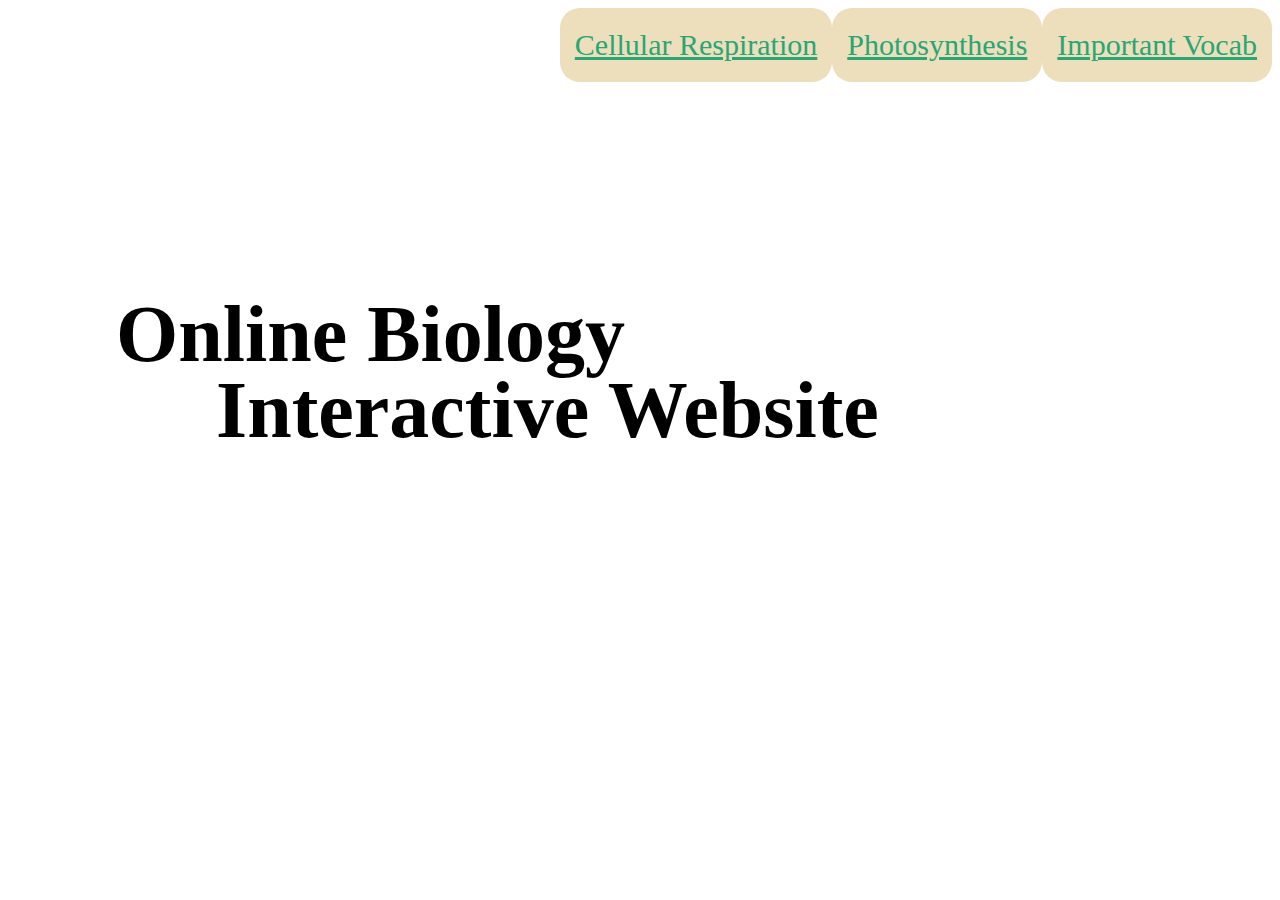
<file: homepage.html>
<!DOCTYPE html>
<head>
    <meta charset="utf-8">
    <meta name="viewport" content="width=device-width">
    <title>Biology-Website</title>
    <link href="main.css" rel="stylesheet" type="text/css" />
    <link href="https://fonts.googleapis.com/css2?family=Monofett&display=swap" rel="stylesheet">  
    <link href="https://fonts.googleapis.com/css2?family=Monofett&family=Permanent+Marker&display=swap" rel="stylesheet">
</head>

<html>
    <body>

        <div class = "topnav">
            <a class = "button" href="vocab.html">Important Vocab </a>
            <a class = "button" href = "plants.html">Photosynthesis</a></button>
          <a class = "button" href = "mitochondria.html">Cellular Respiration</a></button>
          
        
        
        </div>

        <div class = "heading">
        <button id = "one"><h1>Online Biology</h1></button>
        <button id = "two"><h1>Interactive Website</h1></button>

    </div>

</body>
</html>
</file>
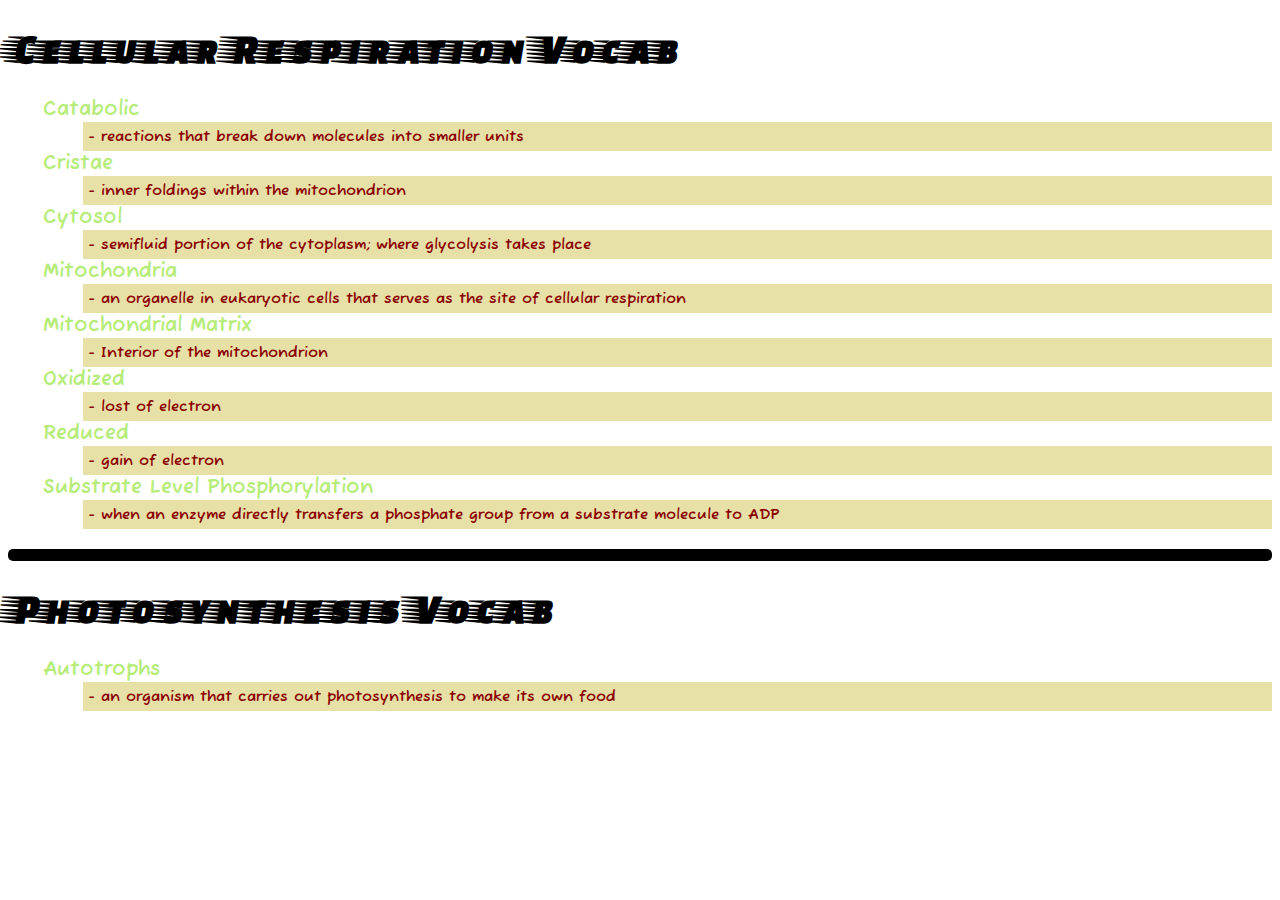
<file: vocab.html>
<!DOCTYPE html>
<head>
    <meta charset="utf-8">
    <meta name="viewport" content="width=device-width">
    <title>Biology-Vocab</title>
    <link href="main.css" rel="stylesheet" type="text/css" />
    <link rel="preconnect" href="https://fonts.googleapis.com">
<link rel="preconnect" href="https://fonts.gstatic.com" crossorigin>
<link href="https://fonts.googleapis.com/css2?family=Chilanka&family=Faster+One&family=Fuzzy+Bubbles&family=Monofett&family=Permanent+Marker&display=swap" rel="stylesheet">


  </head>

<html>
<body>


<h1 id = "crheading1">Cellular Respiration Vocab</h1>
  <dl class = "list1">
    <dt>Catabolic</dt>
    <dd>- reactions that break down molecules into smaller units</dd>
    <dt>Cristae</dt>
    <dd>- inner foldings within the mitochondrion</dd>
    <dt>Cytosol</dt>
    <dd>- semifluid portion of the cytoplasm; where glycolysis takes place</dd>
    <dt>Mitochondria</dt>
    <dd>- an organelle in eukaryotic cells that serves as the site of cellular respiration</dd>
    <dt>Mitochondrial Matrix</dt>
    <dd>- Interior of the mitochondrion</dd>
    <dt>Oxidized</dt>
    <dd>- lost of electron</dd>
    <dt>Reduced</dt>
    <dd>- gain of electron</dd>
    <dt>Substrate Level Phosphorylation</dt>
    <dd>- when an enzyme directly transfers a phosphate group from a substrate molecule to ADP</dd>
  </dl>

<hr class = "line1">
<h1 id = "crheading1">Photosynthesis Vocab</h1>
  <dl class = "list1">
  <dt>Autotrophs</dt>
    <dd>- an organism that carries out photosynthesis to make its own food </dd>
  </dl>
    
    
    </html>
</body>
</file>
<file: main.css>
body{
    background-image:
url("https://img.freepik.com/free-photo/3d-medical-background-with-close-up-dna-strands-low-poly-design_1048-11960.jpg?w=2000");
background-repeat: no-repeat;
background-size: cover;
}



.topnav{
    color: rgb(56, 43, 9);
    font-size: 27px;
  
    float: right;
}

.topnav a{
    
    padding: 20px 15px;
}
/* .topnav a:hover{
background-color: pink;
} */
.button{
    background-color: rgb(237, 223, 188);
    color: rgb(42, 165, 118);
    font-size: 30px;
    font-family: 'Permanent Marker', cursive;
    float: right;
    border-radius: 20px;
}
.button:hover {background-color: #ccd7e8}

.button:active {
  background-color: #90a8cd;
  box-shadow: 0 7px rgb(72, 77, 98);
  transform: translateY(5px);

}



#one{
    font-size: 40px;
    margin-top: 150px;
    margin-left: 100px;
    font-family: 'Permanent Marker', cursive;
    float: left;
    position: relative;
    border-color: transparent;
    background-color: transparent;
}
#two{
    font-size: 40px;
    margin-top: 300px;
  margin-left: 200px;
    font-family: 'Permanent Marker', cursive;
    float: left;
 position: absolute;
    background-color: transparent;
    border-color: transparent;
}

.heading:hover{
   transition: 1s;
    transform:translateX(250px)}
 
hr.line1{
   border: 6px solid black;
    border-radius: 5px;
}
hr.line2{
    border: 6px solid black;
     border-radius: 5px;
 }
 hr.line3{
    border: 6px solid black;
     border-radius: 5px;
 }

 .list1{
    font-family: 'Fuzzy Bubbles', cursive;
 }
 #crheading1{
    font-family: 'Faster One', cursive;
    font-size: 40px;
 }
#CR{
  
background-color: rgba(117, 235, 241, 0.5);
}
 dl dd{
  
    background: #e5dd9ee7;
  color: darkred;
  padding: 5px;
  font-size: 15px;
 }
 dl {
   color: rgb(182, 236, 121);
    font-weight: bold;
    margin-left: 35px;
    font-size: 20px;
 }

#glyimage{
    height: 700px;
    width: 1000px;
    position: relative;
    background: rgb(238, 223, 185);
    border-radius: 100px;
 }

.divgly{
    background-color: rgb(225, 168, 168);
    border-radius: 20px;
    font-size: 20px;
    text-align: center;
    position: absolute;
   height: 30em;
   width: 50em;
    top: 11em;
   
 
   
    overflow:visible;
  
  
    animation: 5s divgly forwards;
  
  
 
}


@keyframes divgly{
    from {
      margin-right: 50%;
      width: 10%; 

    
    }
  
    to {
      margin-left:75%;
      width: 20%;
    }
  }


 span:hover + div{
 font-size: 30px;
 font-family: 'Chewy', cursive;
 display: block;
 }
 #SLP{
  position: absolute;
  top: 38em;
  left: 41.5em;
  background-color: yellow;
 }
 #SLP2{
  position: absolute;
  top: 38em;
  left: 11.5em;
  background-color: yellow;
 }

 .divatp{
  background-color: yellow;
  display: none;

}

.stage2{
  color: rgb(104, 225, 191);
}
#pyruvate_oxidation_image{
  position: absolute;
  margin-top: 200px;

height: 300px;
width: 500px;
}

#krebs_cycle_image{
 margin-left: 500px;
 height:600px;
}

#pyruvatebutton1{
  position: absolute;
  top:99em;
  left: 7em;
  height: 2em;
  width: 2em;
  background-color:rgb(159, 239, 239);
}

button:hover+div{
  display:block;
  font-size:2em;
 font-family: 'Chewy', cursive;
}

.divpyruvatebutton1{
  background-color:rgb(159, 239, 239);
  display: none;
  

}
#pyruvatebutton2{
  position: absolute;
  top:104em;
  left: 18.5em;
  height: 2em;
  width: 2em;
  background-color:rgb(159, 239, 239);
}

.divpyruvatebutton2{
  background-color:rgb(159, 239, 239);
  display: none;
  
}
#pyruvatebutton3{
  position: absolute;
  top:99em;
  left: 34em;
  height: 2em;
  width: 2em;
  background-color:rgb(159, 239, 239);
}

.divpyruvatebutton3{
  background-color:rgb(159, 239, 239);
  display: none;
  
}
#ace-button{
  position: absolute;
  background-color:rgb(159, 239, 239);
  top: 85em;
  left: 52em;
  height: 3em;
  width: 10em;
}
.divacebutton{
  background-color:rgb(42, 165, 118);
  display: none;
}
#oxa-button{

  position: absolute;
 background-color:rgb(159, 239, 239);
 top: 90.5em;
  left: 50em;
  height: 3em;
  width: 8.5em;
}
.divoxabutton{
  background-color:rgb(42, 165, 118);
  display: none;
}
#GDP-button{
  position: absolute;
  background-color:rgb(159, 239, 239);
  top: 122em;
  left: 58em;
  height: 3em;
  width: 10em;
}

.divGDPbutton{
  background-color:rgb(42, 165, 118);
  display: none;
}


.divkrebs{
  background-color: rgb(158, 216, 232);
  border-radius: 20px;
  font-size: 20px;
  text-align: center;
  position: absolute;
 height: 30em;
 width: 40em;
  top: 53em;
 

 
  overflow:scroll;


  animation: 5s divkrebs forwards;



}


@keyframes divkrebs{
  from {
    margin-right: 50%;
    width: 10%; 

  
  }

  to {
    margin-left:75%;
    width: 30%;
  }
}



#stage3{
  color: white;
}




#photo-image{
  height:350px;
  width: 450px;
  margin-left:200px;
}

.photo-heading{
  background-color:rgba(250, 235, 215, 0.749);
}


.divphoto{
  background-color: rgba(225, 168, 168, 0.988);
  border-radius: 20px;
  font-size: 20px;
  text-align: center;
  position: absolute;
 height: 450px;
 width: 700px;
  top: 5%;
 

 
  overflow:visible;


  animation: 5s divphoto forwards;



}

@keyframes divphoto{
  from {
    margin-right: 50%;
    width: 10%; 

  
  }

  to {
    margin-left:55%;
    width: 20%;
  }
}

#calvin{
  background-color: rgba(249, 227, 227, 0.84);
}


#etc{
  height: 40em;
}

#NADHbutton{  
position: absolute;
border-radius: 1em;
top:156em;
left: 1em;
height: 3em;
width: 6.5em;
background-color:rgb(159, 239, 239);
}

.divNADHbutton{
  background-color:rgba(182, 236, 121, 0.74);
  display: none;
}




#FADbutton{
  position: absolute;
  border-radius: 1em;
  top:160em;
  left:12em;
  height:3em;
  width:6.5em;
  background-color:rgb(159, 239, 239);
}

.divFADbutton{
   background-color:rgba(182, 236, 121, 0.74);
  display: none;
}



.divlight{
  background-color: rgb(213, 225, 168);
  border-radius: 1em;
  font-size: 1.31em;
  text-align: center;
  position: absolute;
 height: 25em;
 width: 100em;
  top: 28em;
 

 
  overflow:visible;


  animation: 5s divlight forwards;



}


@keyframes divlight{
  from {
    margin-right: 50%;
    width: 10%; 

  
  }

  to {
    margin-left:49em;
    width: 30%;
  }
}
</file>
